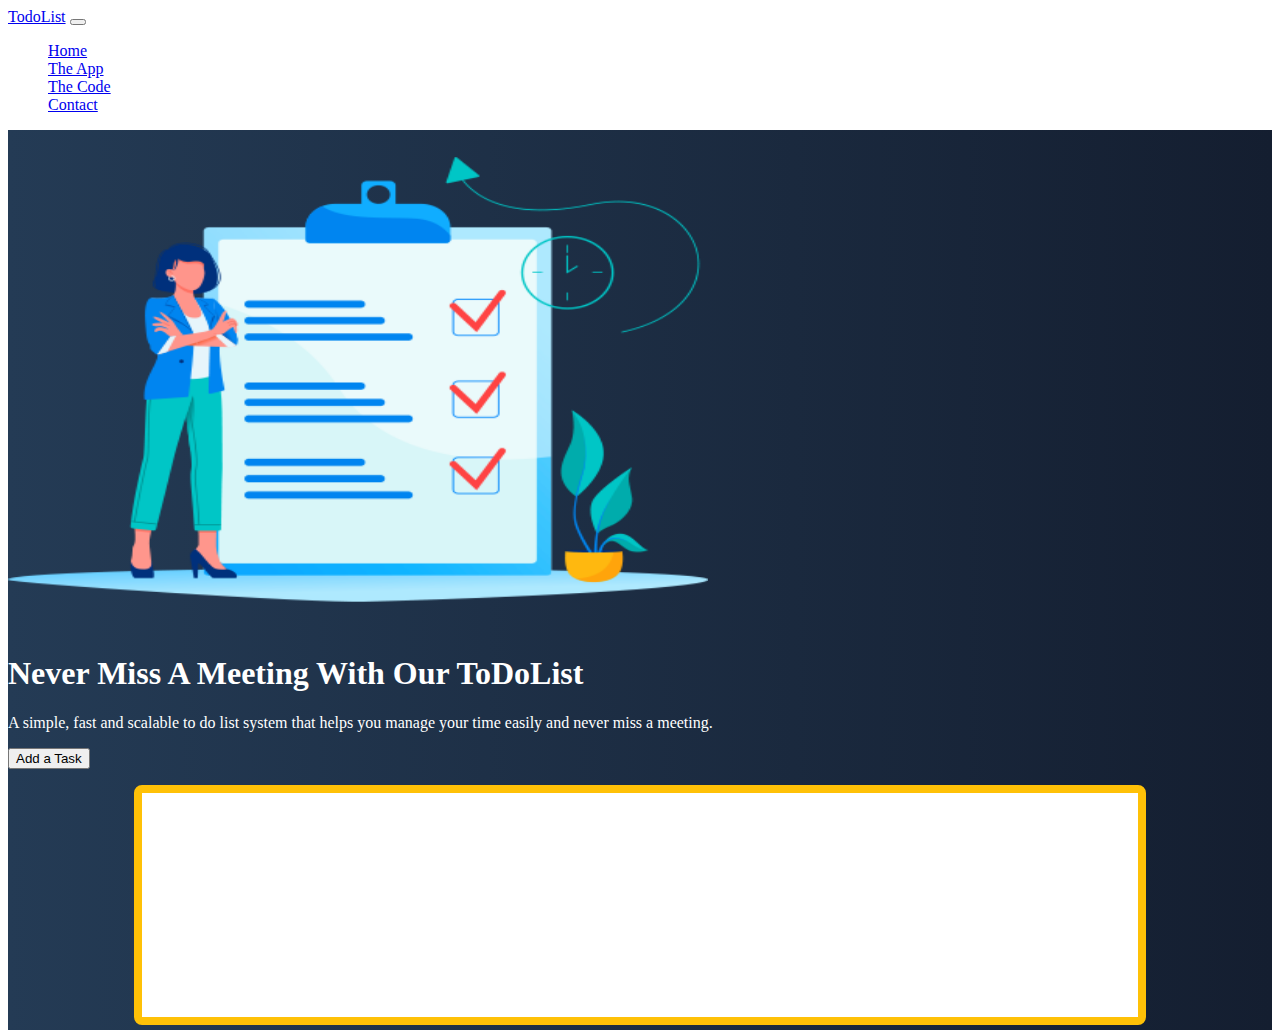
<file: index.html>
<!doctype html>
<html lang="en">

<head>
    <title>First Project v2</title>
    <!-- Required meta tags -->
    <meta charset="utf-8">
    <meta name="viewport" content="width=device-width, initial-scale=1, shrink-to-fit=no">

    <!-- Bootstrap CSS -->
    <link href="https://cdn.jsdelivr.net/npm/bootstrap@5.1.1/dist/css/bootstrap.min.css" rel="stylesheet"
        integrity="sha384-F3w7mX95PdgyTmZZMECAngseQB83DfGTowi0iMjiWaeVhAn4FJkqJByhZMI3AhiU" crossorigin="anonymous">

    <!-- Convert this to an external style sheet -->

    <link href="css/site.css" rel="stylesheet">

    <style>
        body{
            color:white
        }
        #hero {
            min-height: 100vh;
            background: #141E30;
            /* fallback for old browsers */
            background: -webkit-linear-gradient(to right, #243B55, #141E30);
            /* Chrome 10-25, Safari 5.1-6 */
            background: linear-gradient(to right, #243B55, #141E30);
            /* W3C, IE 10+/ Edge, Firefox 16+, Chrome 26+, Opera 12+, Safari 7+ */
        }
    </style>
</head>

<body>
    <nav class="navbar navbar-expand-md navbar-dark fixed-top">
        <div class="container-fluid">
            <a class="navbar-brand" href="#">TodoList</a>
            <button class="navbar-toggler" type="button" data-bs-toggle="collapse" data-bs-target="#navbarCollapse"
                aria-controls="navbarCollapse" aria-expanded="false" aria-label="Toggle navigation">
                <span class="navbar-toggler-icon"></span>
            </button>
            <div class="collapse navbar-collapse" id="navbarCollapse">
                <ul class="navbar-nav me-auto mb-2 mb-md-0">
                    <li class="nav-item">
                        <a class="nav-link active" aria-current="page" href="index.html">Home</a>
                    </li>
                    <li class="nav-item">
                        <a class="nav-link" href="#">The App</a>
                    </li>
                    <li class="nav-item">
                        <a class="nav-link" href="#">The Code</a>
                    </li>
                    <li class="nav-item">
                        <a class="nav-link" href="contact.html">Contact</a>
                    </li>
                </ul>
            </div>
        </div>
    </nav>


    <!-- ======= Hero Section ======= -->
    <main id="hero">
        <div class="container col-xxl-8 px-4 py-5">
            <div class="row flex-lg-row-reverse align-items-center g-5 py-5">
                <div class="col-10 col-sm-8 col-lg-6">
                    <img src="img\ToDoList.png"
                        class="d-block mx-lg-auto img-fluid" alt="Bootstrap Themes" width="700" height="500"
                        loading="lazy">
                </div>
                <div class="col-lg-6">
                    <h1 class="display-5 fw-bold lh-1 mb-3">Never Miss A Meeting With Our ToDoList</h1>
                    <p class="lead">A simple, fast and scalable to do list system that helps you manage your time easily
                        and never miss a meeting.
                    </p>
                    <div class="d-grid gap-2 d-md-flex justify-content-md-start">
                        <button type="button" onClick="addTask()" class="btn btn-warning btn-lg px-4 me-md-2">Add a Task</button>
                    </div>
                </div>
            </div>
        </div>
    </div>

    <div class="taskContainer off-bottom" id="taskItems">
        <div class="scrollbox">
          <ul id="list" class="list list-group"></ul>
    </div>
bscf-
    </main>
    <!-- Bootstrap JS -->
    <script src="https://cdn.jsdelivr.net/npm/bootstrap@5.1.1/dist/js/bootstrap.bundle.min.js"
        integrity="sha384-/bQdsTh/da6pkI1MST/rWKFNjaCP5gBSY4sEBT38Q/9RBh9AH40zEOg7Hlq2THRZ" crossorigin="anonymous">
    </script>
    <script src="js/site.js"></script>

</body>

</html>
</file>
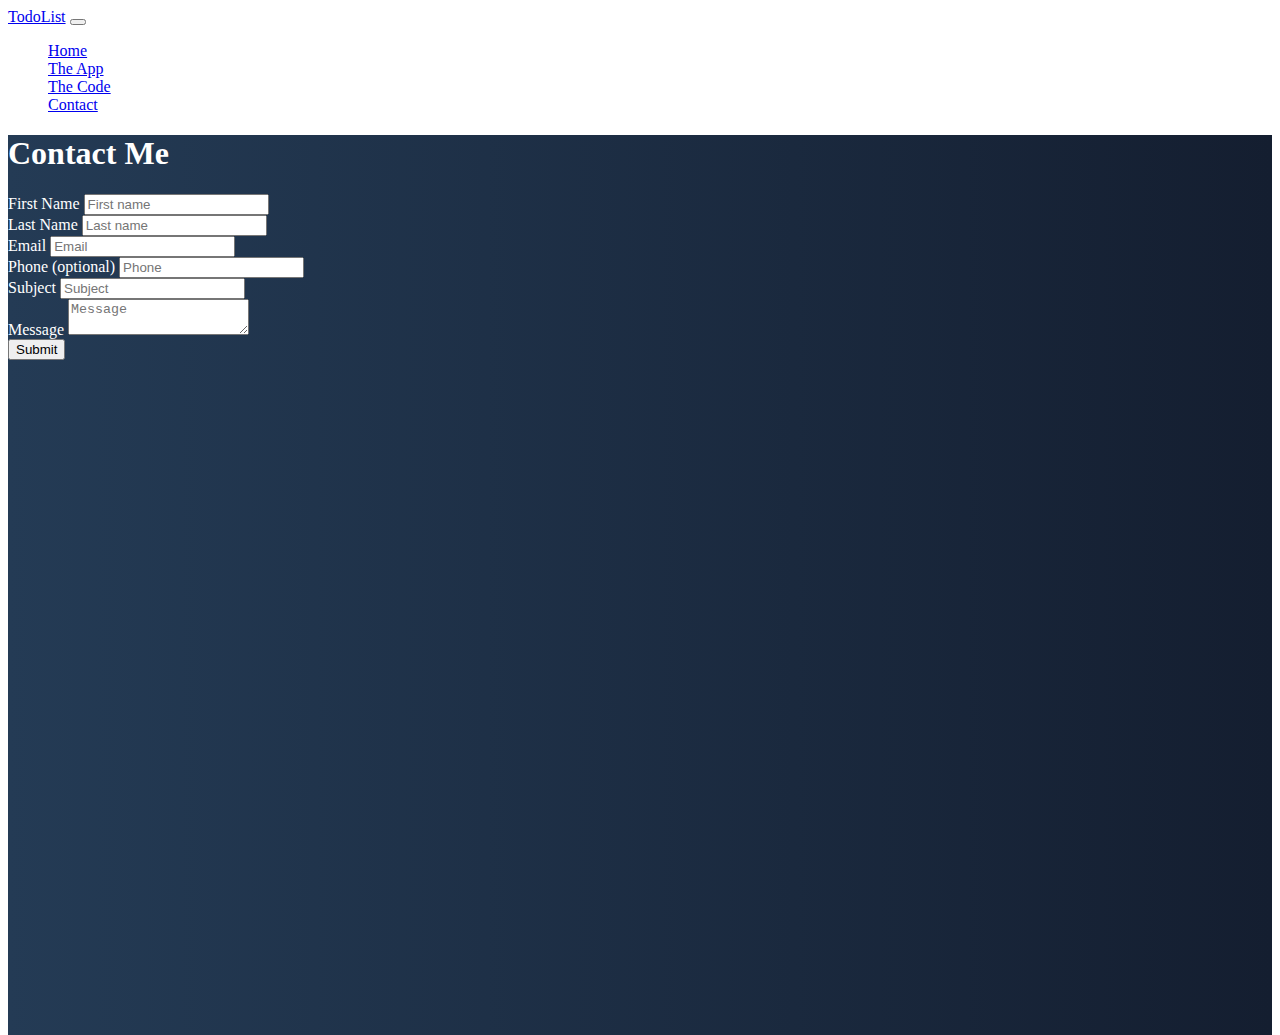
<file: contact.html>
<!doctype html>
<html lang="en">

<head>
    <title>First Project v2</title>
    <!-- Required meta tags -->
    <meta charset="utf-8">
    <meta name="viewport" content="width=device-width, initial-scale=1, shrink-to-fit=no">

    <!-- Bootstrap CSS -->
    <link href="https://cdn.jsdelivr.net/npm/bootstrap@5.1.1/dist/css/bootstrap.min.css" rel="stylesheet"
        integrity="sha384-F3w7mX95PdgyTmZZMECAngseQB83DfGTowi0iMjiWaeVhAn4FJkqJByhZMI3AhiU" crossorigin="anonymous">
    
    <link href="css/site.css" rel="stylesheet">

</head>

<body>
    <nav class="navbar navbar-expand-md navbar-dark fixed-top">
        <div class="container-fluid">
            <a class="navbar-brand" href="#">TodoList</a>
            <button class="navbar-toggler" type="button" data-bs-toggle="collapse" data-bs-target="#navbarCollapse"
                aria-controls="navbarCollapse" aria-expanded="false" aria-label="Toggle navigation">
                <span class="navbar-toggler-icon"></span>
            </button>
            <div class="collapse navbar-collapse" id="navbarCollapse">
                <ul class="navbar-nav me-auto mb-2 mb-md-0">
                    <li class="nav-item">
                        <a class="nav-link" aria-current="page" href="index.html">Home</a>
                    </li>
                    <li class="nav-item">
                        <a class="nav-link" href="#">The App</a>
                    </li>
                    <li class="nav-item">
                        <a class="nav-link" href="#">The Code</a>
                    </li>
                    <li class="nav-item">
                        <a class="nav-link active" href="contact.html">Contact</a>
                    </li>
                </ul>
            </div>
        </div>
    </nav>
    <!-- ======= Hero Section ======= -->
    <main id="hero">
        <div class="container col-xxl-8 px-4 py-5">
           <h1 class="text-center mb-3">Contact Me</h1>
           <form action="#">
               <div class="row mb-1">
                   <div class="col">
                       <label class="form-label">First Name</label>
                       <input type="text" name="firstName" class="form-control" placeholder="First name"
                           aria-label="First name" required>
                   </div>
                   <div class="col">
                       <label class="form-label">Last Name</label>
                       <input type="text" name="lastName" class="form-control" placeholder="Last name"
                           aria-label="Last name" required>
                   </div>
               </div>
               <div class="row mb-1">
                   <div class="col">
                       <label class="form-label">Email</label>
                       <input type="email" name="email" class="form-control" placeholder="Email"
                           aria-label="Email" required>
                   </div>
                   <div class="col">
                       <label class="form-label">Phone (optional)</label>
                       <input type="text" name="phone" class="form-control" placeholder="Phone"
                           aria-label="Phone">
                   </div>
               </div>
               <div class="row mb-1">
                   <div class="col">
                       <label class="form-label">Subject</label>
                       <input type="text" name="subject" class="form-control" placeholder="Subject"
                           aria-label="Subject" required>
                   </div>
               </div>
               <div class="row mb-1">
                   <div class="col">
                       <label class="form-label">Message</label>
                       <textarea type="text" name="message" class="form-control" placeholder="Message"
                           aria-label="Message" required></textarea>
                   </div>
               </div>
               <button type="submit" class="btn btn-primary mt-2">Submit</button>
           </form> 
        </div>
    </main>
    <!-- Bootstrap JS -->
    <script src="https://cdn.jsdelivr.net/npm/bootstrap@5.1.1/dist/js/bootstrap.bundle.min.js"
        integrity="sha384-/bQdsTh/da6pkI1MST/rWKFNjaCP5gBSY4sEBT38Q/9RBh9AH40zEOg7Hlq2THRZ" crossorigin="anonymous">
    </script>
</body>

</html>
</file>
<file: css/site.css>
body,
html {
    color: white;
    height: 100%;
}

#hero {
    min-height: 100vh;
    background: #141E30;
    /* fallback for old browsers */
    background: -webkit-linear-gradient(to right, #243B55, #141E30);
    /* Chrome 10-25, Safari 5.1-6 */
    background: linear-gradient(to right, #243B55, #141E30);
    /* W3C, IE 10+/ Edge, Firefox 16+, Chrome 26+, Opera 12+, Safari 7+ */
}

.taskContainer {
    width: 80%;
    margin: 0 auto;
    background-color: white;
    border: solid .5em #ffc107;
    border-radius: .5em;
    box-sizing: border-box;
    height: 240px;
    margin-top: 1em;
}


#taskItems {
    overflow: hidden;
    position: relative;

}

#taskItems .scrollbox {
    height: 100%;
    overflow: auto;
}


.list {
    list-style: none;
    margin: 0;
    padding: 0;
}

.item {
    background-color: lightgray;
    color: #212121;
    margin: .25em;
    padding: .5em;
}
</file>
